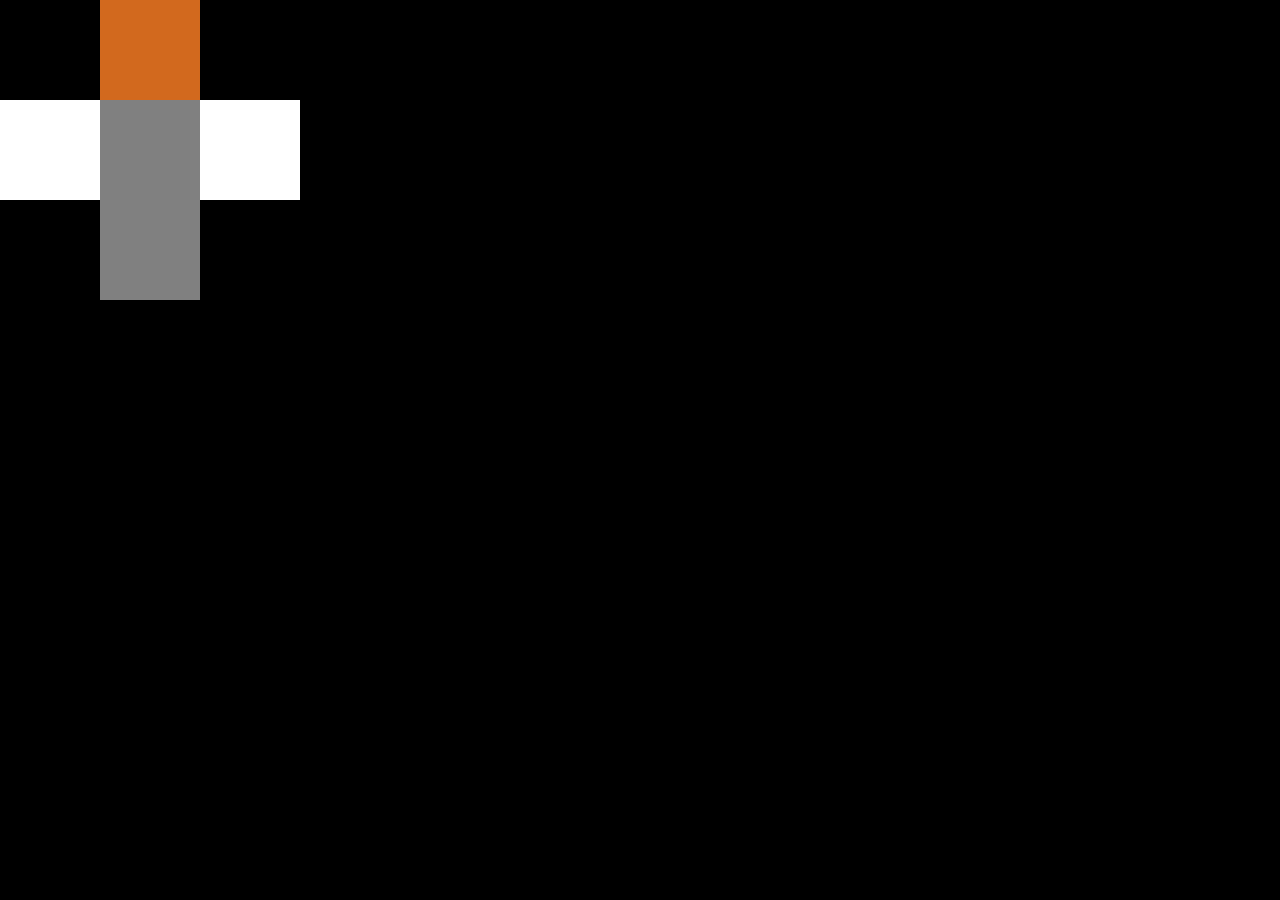
<file: iron.html>
<!DOCTYPE html>
<html lang="en" style="background-color: black;">
<head>
    <meta charset="UTF-8">
    <meta name="viewport" content="width=device-width, initial-scale=1.0">
    <title>铁傀儡开凿机</title>
    <link rel="stylesheet" href="./global.css">
</head>
<body>
    <div class="iron-head"
    style="
    position: absolute;
    float: left;
    left: 100px;
    "></div>
    <div class="iron-body"
    style="
    position: absolute;
    float: left;
    top: 100px;
    animation: iron-run 0.5s linear 0s infinite;
    animation-play-state: running;
    "></div>
    <div class="iron-body"
    style="
    position: absolute;
    float: left;
    top: 100px;
    left: 100px;
    background-color: rgba(255, 255, 255, 0.5);
    animation: iron-run1 0.5s linear 0s infinite;
    animation-play-state: running;
    "></div>
    <div class="iron-body"
    style="
    position: absolute;
    float: left;
    top: 100px;
    left: 200px;
    animation: iron-run 0.5s linear 0s infinite;
    animation-play-state: running;
    "></div>
    <div class="iron-body"
    style="
    position: absolute;
    float: left;
    top: 200px;
    left: 100px;
    background-color: rgba(255, 255, 255, 0.5);
    animation: iron-run1 0.5s linear 0s infinite;
    animation-play-state: running;
    "></div>
</body>
</html>
</file>
<file: global.css>
input {
    color: aquamarine;
    background-color: darkslategrey;
}

p {
    color: aquamarine;
}
.html{
    background-color: black;
}
.test{
    
    border-top: 50px solid beige;
    border-color: gold;
    margin: 500px;
}
.iron-body{
    width: 100px;
    height: 100px;
    background-color: white;
}
.iron-head{
    width: 100px;
    height: 100px;
    background-color: chocolate;
}
@keyframes iron-run{
    0%{
        background-color: rgba(255, 255, 255, 1);
    }
    50%{
        background-color: rgba(255, 255, 255, 0.5);
    }
    100%{
        background-color: rgba(255, 255, 255, 1);
    }
}
@keyframes iron-run1{
    0%{
        background-color: rgba(255, 255, 255, 0.5);
    }
    50%{
        background-color: rgba(255, 255, 255, 1);
    }
    100%{
        background-color: rgba(255, 255, 255, 0.5);
    }
}
body{
    margin: 0px;
}
@media screen and (min-width:996px) {
    .media{
        
    }
}
</file>
